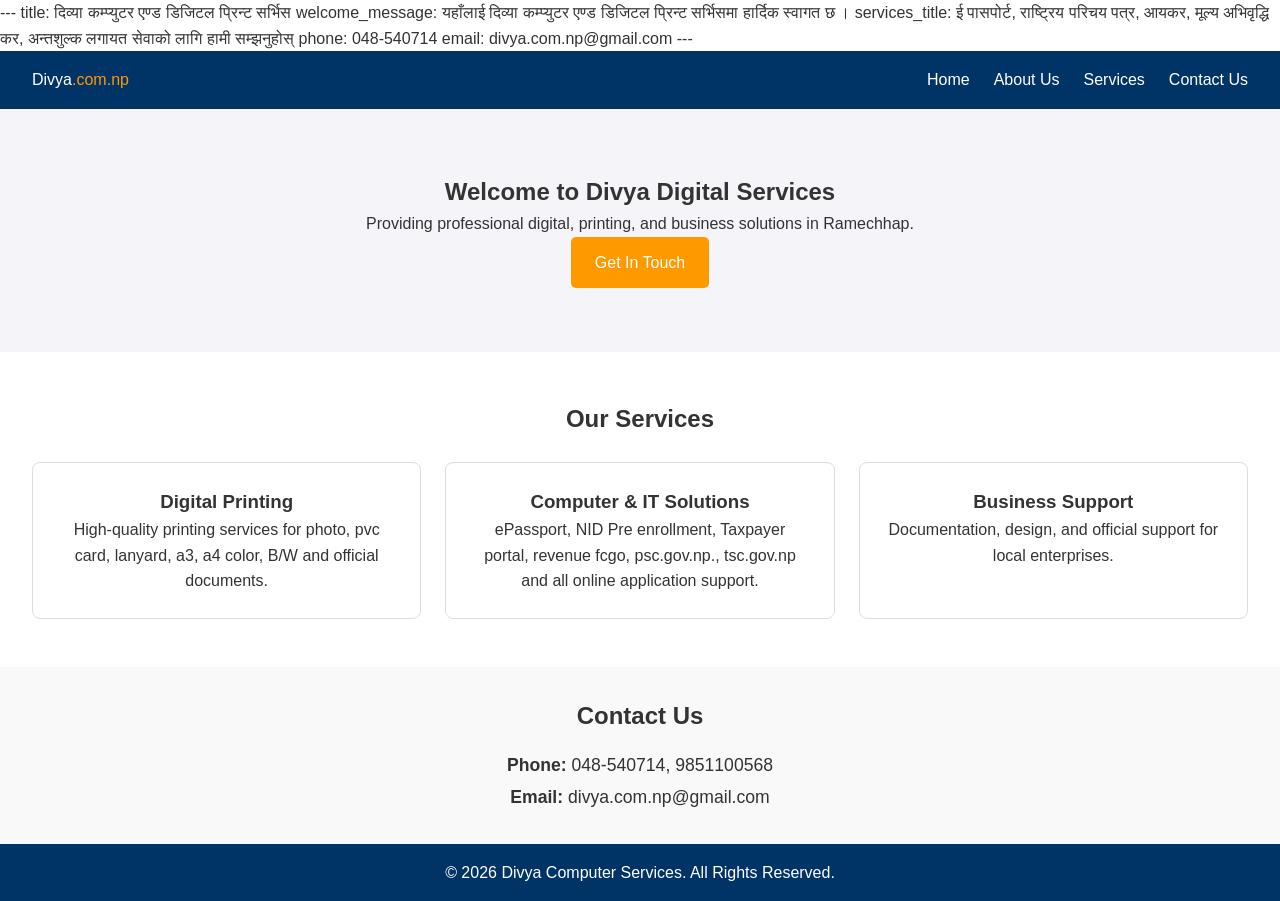
<file: index.html>
---
title: दिव्या कम्प्युटर एण्ड डिजिटल प्रिन्ट सर्भिस
welcome_message: यहाँलाई दिव्या कम्प्युटर एण्ड डिजिटल प्रिन्ट सर्भिसमा हार्दिक स्वागत छ ।
services_title: ई पासपोर्ट, राष्ट्रिय परिचय पत्र, आयकर, मूल्य अभिवृद्धि कर,
  अन्तशुल्क लगायत सेवाको लागि हामी सम्झनुहोस्
phone: 048-540714
email: divya.com.np@gmail.com
---
<!DOCTYPE html>
<html lang="ne">
<head>
    <meta charset="UTF-8">
    <meta name="viewport" content="width=device-width, initial-scale=1.0">
    <title>Divya Services | Business Website</title>
    <link rel="stylesheet" href="style.css">
    <script src="https://identity.netlify.com/v1/netlify-identity-widget.js"></script>
</head>
<body>

    <!-- Header & Navigation -->
    <header class="navbar">
        <div class="logo">Divya<span>.com.np</span></div>
        <button class="menu-toggle" id="mobile-menu">☰</button>
        <nav class="nav-links" id="nav-links">
            <a href="#home">Home</a>
            <a href="#about">About Us</a>
            <a href="#services">Services</a>
            <a href="#contact" class="btn-primary">Contact Us</a>
        </nav>
    </header>
  
    <!-- Hero Section -->
    <section id="home" class="hero">
        <div class="hero-content">
            <h1>Welcome to Divya Digital Services</h1>
            <p>Providing professional digital, printing, and business solutions in Ramechhap.</p>
            <a href="#contact" class="btn-main">Get In Touch</a>
        </div>
    </section>

    <!-- Services Section -->
    <section id="services" class="services">
        <h2>Our Services</h2>
        <div class="service-grid">
            <div class="card">
                <h3>Digital Printing</h3>
                <p>High-quality printing services for photo, pvc card, lanyard, a3, a4 color, B/W and official documents.</p>
            </div>
            <div class="card">
                <h3>Computer & IT Solutions</h3>
                <p>ePassport, NID Pre enrollment, Taxpayer portal, revenue fcgo, psc.gov.np., tsc.gov.np and all online application support.</p>
            </div>
            <div class="card">
                <h3>Business Support</h3>
                <p>Documentation, design, and official support for local enterprises.</p>
            </div>
        </div>
    </section>

   <!-- Contact Info Section -->
  <section id="contact" class="contact" style="text-align: center; padding: 30px 20px;">
    <h2>Contact Us</h2>
    <div style="margin-top: 15px; font-size: 1.1rem; line-height: 1.8;">
      <p><strong>Phone:</strong> <span id="phone">048-540714, 9851100568</span></p>
      <p><strong>Email:</strong> <span id="email">divya.com.np@gmail.com</span></p>
    </div>
  </section>
    <footer>
        <p>&copy; 2026 Divya Computer Services. All Rights Reserved.</p>
    </footer>

    <script src="script.js"></script>
</body>
</html>
</file>
<file: style.css>
* {
    margin: 0;
    padding: 0;
    box-sizing: border-box;
    font-family: Arial, sans-serif;
}

body {
    line-height: 1.6;
    color: #333;
}

/* Navbar Layout */
.navbar {
    display: flex;
    justify-content: space-between;
    align-items: center;
    padding: 1rem 2rem;
    background: #003366;
    color: #fff;
    position: sticky;
    top: 0;
    z-index: 1000;
}

.logo span { color: #ff9900; }

.nav-links {
    display: flex;
    gap: 1.5rem;
    align-items: center;
}

.nav-links a {
    color: #fff;
    text-decoration: none;
}

.menu-toggle {
    display: none;
    font-size: 1.8rem;
    background: none;
    border: none;
    color: #fff;
    cursor: pointer;
}

/* Hero & Service Styling */
.hero {
    background: #f4f4f9;
    padding: 4rem 2rem;
    text-align: center;
}

.services { padding: 3rem 2rem; text-align: center; }
.service-grid {
    display: grid;
    grid-template-columns: repeat(auto-fit, minmax(250px, 1fr));
    gap: 1.5rem;
    margin-top: 1.5rem;
}

.card {
    padding: 1.5rem;
    border: 1px solid #ddd;
    border-radius: 8px;
    background: #fff;
}

.contact { padding: 3rem 2rem; background: #f9f9f9; text-align: center; }
.contact-form {
    max-width: 500px;
    margin: 1rem auto;
    display: flex;
    flex-direction: column;
    gap: 1rem;
}

.contact-form input, .contact-form textarea {
    padding: 0.8rem;
    border: 1px solid #ccc;
    border-radius: 5px;
    width: 100%;
}

.btn-main {
    background: #ff9900;
    color: #fff;
    padding: 0.8rem 1.5rem;
    border: none;
    border-radius: 5px;
    cursor: pointer;
    text-decoration: none;
    display: inline-block;
}

footer { background: #003366; color: #fff; text-align: center; padding: 1rem; }

/* Mobile Responsive Breakpoint */
@media (max-width: 768px) {
    .menu-toggle { display: block; }
    .nav-links {
        display: none;
        flex-direction: column;
        position: absolute;
        top: 100%;
        left: 0;
        width: 100%;
        background: #003366;
        padding: 1rem 0;
    }
    .nav-links.active { display: flex; }
}
</file>
